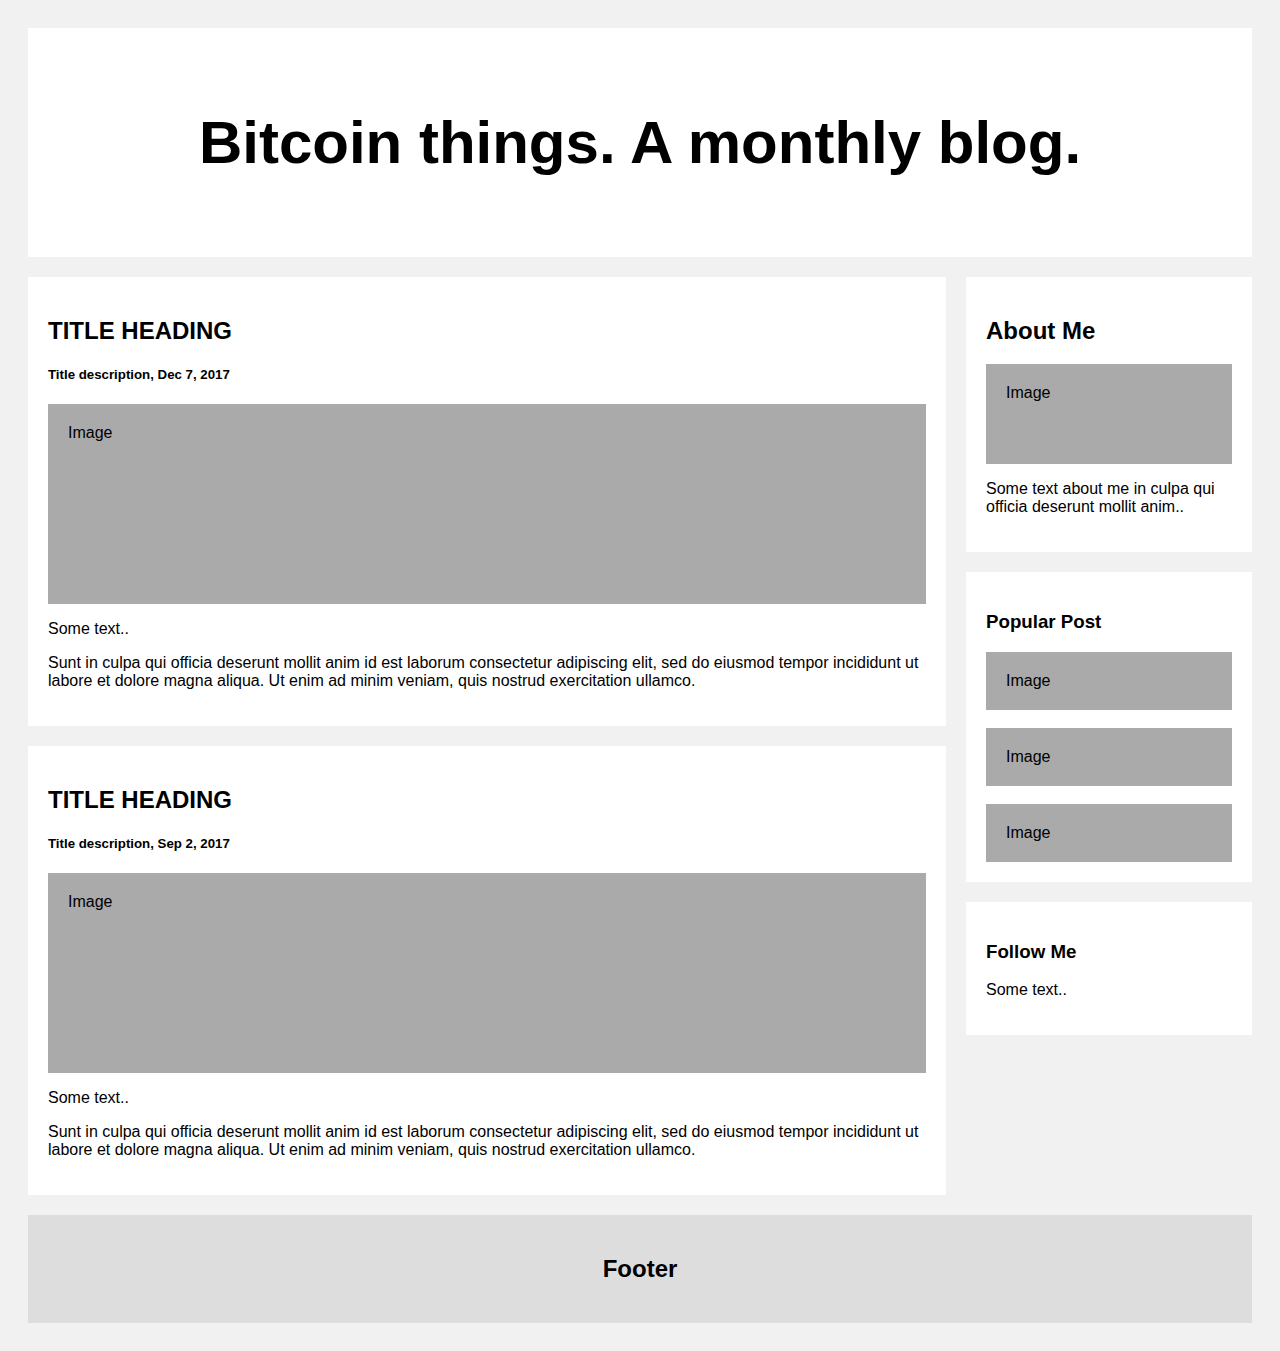
<file: blog.html>
<!DOCTYPE html>
<html>
<head>
<meta name="viewport" content="width=device-width, initial-scale=1">

</head>
<body>

<div class="header">
  <h2>Bitcoin things. A monthly blog.</h2>
</div>

<div class="row">
  <div class="leftcolumn">
    <div class="card">
      <h2>TITLE HEADING</h2>
      <h5>Title description, Dec 7, 2017</h5>
      <div class="fakeimg" style="height:200px;">Image</div>
      <p>Some text..</p>
      <p>Sunt in culpa qui officia deserunt mollit anim id est laborum consectetur adipiscing elit, sed do eiusmod tempor incididunt ut labore et dolore magna aliqua. Ut enim ad minim veniam, quis nostrud exercitation ullamco.</p>
    </div>
    <div class="card">
      <h2>TITLE HEADING</h2>
      <h5>Title description, Sep 2, 2017</h5>
      <div class="fakeimg" style="height:200px;">Image</div>
      <p>Some text..</p>
      <p>Sunt in culpa qui officia deserunt mollit anim id est laborum consectetur adipiscing elit, sed do eiusmod tempor incididunt ut labore et dolore magna aliqua. Ut enim ad minim veniam, quis nostrud exercitation ullamco.</p>
    </div>
  </div>
  <div class="rightcolumn">
    <div class="card">
      <h2>About Me</h2>
      <div class="fakeimg" style="height:100px;">Image</div>
      <p>Some text about me in culpa qui officia deserunt mollit anim..</p>
    </div>
    <div class="card">
      <h3>Popular Post</h3>
      <div class="fakeimg">Image</div><br>
      <div class="fakeimg">Image</div><br>
      <div class="fakeimg">Image</div>
    </div>
    <div class="card">
      <h3>Follow Me</h3>
      <p>Some text..</p>
    </div>
  </div>
</div>

<div class="footer">
  <h2>Footer</h2>
</div>

</body>
</html>

<style>
* {
  box-sizing: border-box;
}

/* Add a gray background color with some padding */
body {
  font-family: Arial;
  padding: 20px;
  background: #f1f1f1;
}

/* Header/Blog Title */
.header {
  padding: 30px;
  font-size: 40px;
  text-align: center;
  background: white;
}

/* Create two unequal columns that floats next to each other */
/* Left column */
.leftcolumn {
  float: left;
  width: 75%;
}

/* Right column */
.rightcolumn {
  float: left;
  width: 25%;
  padding-left: 20px;
}

/* Fake image */
.fakeimg {
  background-color: #aaa;
  width: 100%;
  padding: 20px;
}

/* Add a card effect for articles */
.card {
   background-color: white;
   padding: 20px;
   margin-top: 20px;
}

/* Clear floats after the columns */
.row:after {
  content: "";
  display: table;
  clear: both;
}

/* Footer */
.footer {
  padding: 20px;
  text-align: center;
  background: #ddd;
  margin-top: 20px;
}

/* Responsive layout - when the screen is less than 800px wide, make the two columns stack on top of each other instead of next to each other */
@media screen and (max-width: 800px) {
  .leftcolumn, .rightcolumn {
    width: 100%;
    padding: 0;
  }
}
</style>
</file>
